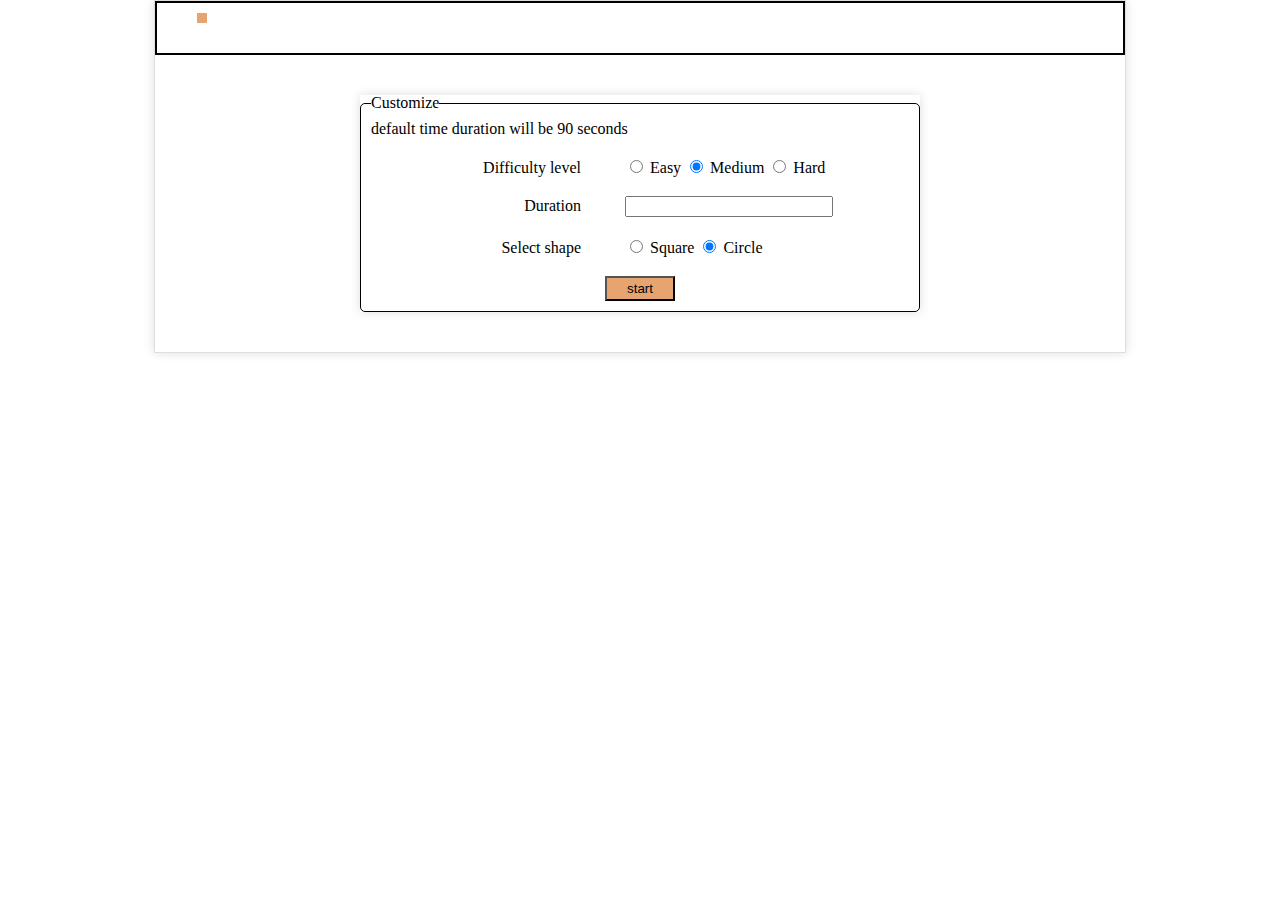
<file: java_script-assigments/click game/game version 1.2/index.html>
<!DOCTYPE html>
<html>

<head>
    <title>Project task</title>
    <meta charset="utf-8">
    <script src="js/jquery-2.1.4.min.js" type="text/javascript"></script>
    <script src="js/script.js" type="text/javascript"></script>
    <link href="css/style.css" rel="stylesheet">
</head>

<body>
    <div class="header">
        <div class="score"></div>
        <div class="timer-div"></div>
    </div>

    <div class="form-main-div">
        <form>
            <fieldset>
                <legend> Customize</legend>
				<span>default time duration will be 90 seconds</span>
                <div class="form-element">
                    <div class="left-label">
                        <label>Difficulty level </label>
                    </div>
                    <div class="form-control diffLevel">
                        <label class="inline-labels">
                            <input id="rdoEasy" type="radio" name="difficulty" value="easy"> Easy
                        </label>
                        <label class="inline-labels">
                            <input id="rdoMedium" type="radio" name="difficulty" value="medium" checked> Medium
                        </label>
                        <label class="inline-labels">
                            <input id="rdoHard" type="radio" name="difficulty" value="hard"> Hard
                        </label>
                    </div>
                </div>
                <div class="form-element">
                    <div class="left-label">
                        <label for="txtDuration">Duration</label>
                    </div>
                    <div class="form-control">
                        <input type="text" name="duration" id="txtDuration" maxlength="35">
                    </div>
                </div>
                <div class="form-element">
                    <div class="left-label">
                        <label>Select shape </label>
                    </div>
                    <div class="form-control shapeSelect">
                        <label class="inline-labels">
                            <input id="rdoSquare" type="radio" name="shape" value="square"> Square
                        </label>
                        <label class="inline-labels">
                            <input id="rdoCircle" type="radio" name="shape" value="circle" checked> Circle
                        </label>
                    </div>
                </div>
                <div class="btn-container">
                    <input type="submit" value="start" class="btn" id="startGame">
                </div>

            </fieldset>
        </form>
    </div>
    <div class="game-container">
        <div class="game-over"></div>
        <div id="circleObject"></div>
    </div>
</body>

</html>
</file>
<file: java_script-assigments/click game/game version 1.2/css/style.css>
/* http://meyerweb.com/eric/tools/css/reset/ 
   v2.0 | 20110126
   License: none (public domain)
*/

html, body, div, span, applet, object, iframe,
h1, h2, h3, h4, h5, h6, p, blockquote, pre,
a, abbr, acronym, address, big, cite, code,
del, dfn, em, img, ins, kbd, q, s, samp,
small, strike, strong, sub, sup, tt, var,
b, u, i, center,
dl, dt, dd, ol, ul, li,
fieldset, form, label, legend,
table, caption, tbody, tfoot, thead, tr, th, td,
article, aside, canvas, details, embed, 
figure, figcaption, footer, header, hgroup, 
menu, nav, output, ruby, section, summary,
time, mark, audio, video {
	margin: 0;
	padding: 0;
	border: 0;
	font-size: 100%;
	font: inherit;
	vertical-align: baseline;
}
/* HTML5 display-role reset for older browsers */
article, aside, details, figcaption, figure, 
footer, header, hgroup, menu, nav, section {
	display: block;
}
body {
	line-height: 1;
}
ol, ul {
	list-style: none;
}
blockquote, q {
	quotes: none;
}
blockquote:before, blockquote:after,
q:before, q:after {
	content: '';
	content: none;
}
table {
	border-collapse: collapse;
	border-spacing: 0;
}
/**
END OF CSS RESETER
**/
body{
	width: 970px;
	border: 1px solid #dedede;
	box-shadow: 0px 0px 10px 0px #dedede;
	margin: auto;
}
.header{
	height: 50px;
	border: 2px solid #000000;
}
.game-container{
	display: none;
	margin: auto;	
	cursor: crosshair;
	border: 2px solid #000000;
}
.score{
	font-size: 1.5em;
	margin-top: 10px;
	margin-left: 40px;
	background-color: #e5a470;
	padding: 5px;
	float: left;
}

.timer-div{
	float: right;
	margin-right: 50px;
	font-size: 1.5em;
	margin-top: 10px;
	background-color: #e5a470;
}
.game-over{
	
	margin-top: 300px;
	text-align: center;
	font-size: 2.2em;
	padding: 5px;
}
.red-class{
	background-color:#c90202;
	width: 20px;
	height: 20px;
	position: absolute;
	
}
.violet-class{
	background-color:#504ba5;
	width:18px;
	height:18px;
	position: absolute;
	
}
.yellow-class{
	background-color:#fef200;
	width:14px;
	height:14px;
	position: absolute;

}
.green-class{
	background-color:#06a956;
	width:16px;
	height:16px;
	position: absolute;
	
}
.blue-class{
	background-color:#0310bd;
	width:18px;
	height:18px;
	position: absolute;

}
fieldset{
	border: 1px solid #000000;
	border-radius: 5px;
	padding: 10px;
}
.form-main-div{
	box-shadow: 0px 0px 10px 0px #dedede;
	width: 560px;
	margin: auto;
	margin-top: 40px;
	margin-bottom: 40px;
}
.form-control{		
	display: inline-block;
}
.left-label{
	display: inline-block;
	text-align: right;
	width: 250px;
}
.form-control input[type="text"],.form-control select, .form-control textarea{
	width: 200px;
}
.form-element .inline-labels{
	width: 100px;
}
.btn-container{
	text-align: center;
}
.form-control{
	width: 280px;
}
.form-element,.btn-container{
	margin-top: 20px;
}
.btn{
	width: 70px;
	height: 25px;
	background-color: #e5a470;
}
.left-label label{
	margin-right: 40px;
}
.easy{
	width: 600px;
	height: 480px;
}
.medium{
	width: 800px;
	height: 600px;
}
.hard{
	width: 1024px;
	height: 768px;
}
</file>
